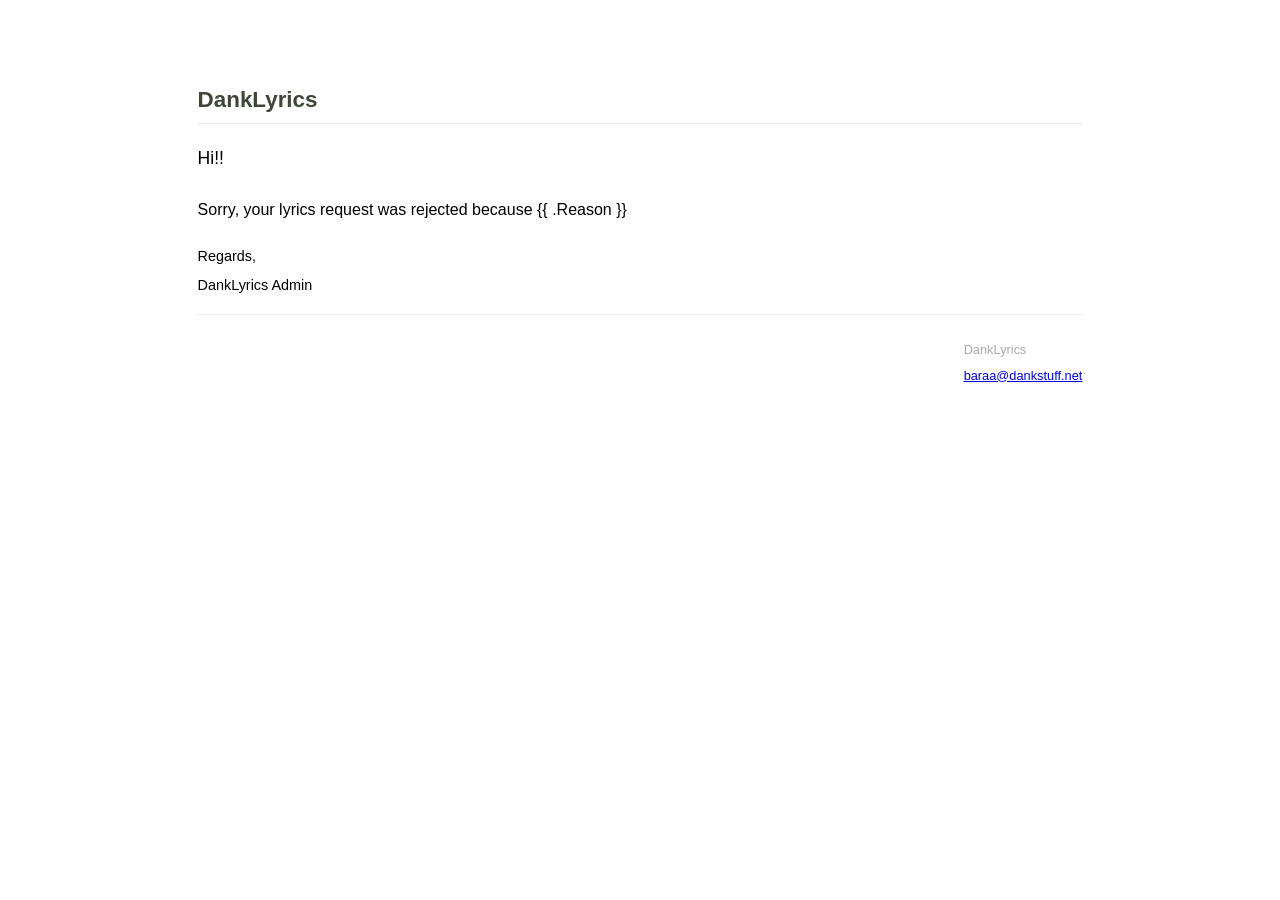
<file: cmd/internal/mailer/rejected_lyrics_email.html>
<html lang="en">
  <body>
    <div
      style="
        font-family: Helvetica, Arial, sans-serif;
        min-width: 1000px;
        overflow: auto;
        line-height: 2;
      "
    >
      <div style="margin: 50px auto; width: 70%; padding: 20px 0">
        <div style="border-bottom: 1px solid #eee">
          <a
            href="https://danklyrics.com"
            style="
              font-size: 1.4em;
              color: #3e4637;
              text-decoration: none;
              font-weight: 600;
            "
            >DankLyrics</a
          >
        </div>
        <p style="font-size: 1.1em">Hi!!</p>
        <p>Sorry, your lyrics request was rejected because {{ .Reason }}</p>
        <p style="font-size: 0.9em">Regards,<br />DankLyrics Admin</p>
        <hr style="border: none; border-top: 1px solid #eee" />
        <div
          style="
            float: right;
            padding: 8px 0;
            color: #aaa;
            font-size: 0.8em;
            line-height: 1;
            font-weight: 300;
          "
        >
          <p>DankLyrics</p>
          <p>
            <a href="mailto:baraa@dankstuff.net">baraa@dankstuff.net</a>
          </p>
        </div>
      </div>
    </div>
  </body>
</html>
</file>
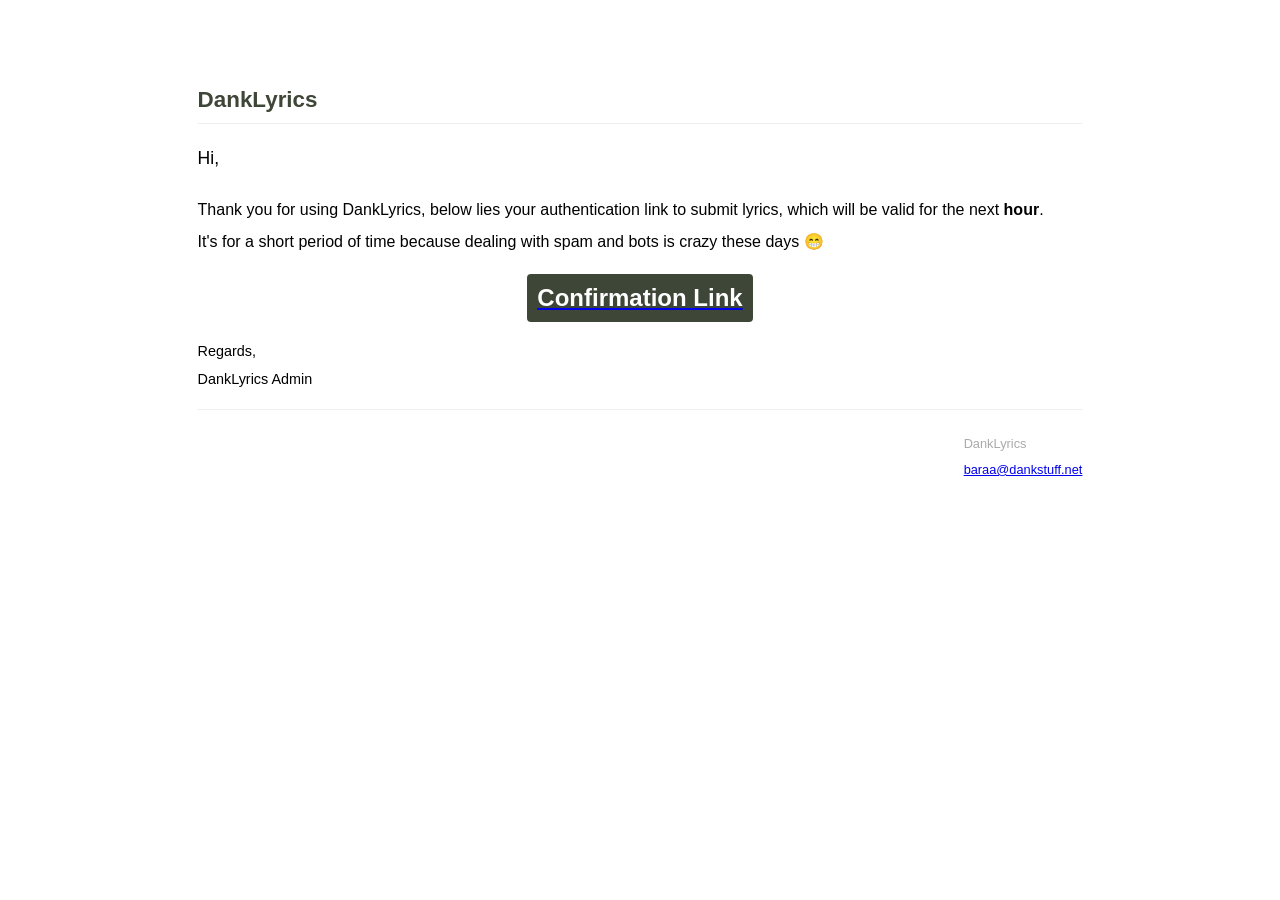
<file: cmd/internal/mailer/verification_email.html>
<html lang="en">
  <body>
    <div
      style="
        font-family: Helvetica, Arial, sans-serif;
        min-width: 1000px;
        overflow: auto;
        line-height: 2;
      "
    >
      <div style="margin: 50px auto; width: 70%; padding: 20px 0">
        <div style="border-bottom: 1px solid #eee">
          <a
            href="https://danklyrics.com"
            style="
              font-size: 1.4em;
              color: #3e4637;
              text-decoration: none;
              font-weight: 600;
            "
            >DankLyrics</a
          >
        </div>
        <p style="font-size: 1.1em">Hi,</p>
        <p>
          Thank you for using DankLyrics, below lies your authentication link to
          submit lyrics, which will be valid for the next <b>hour</b>.
          <br />
          It's for a short period of time because dealing with spam and bots is
          crazy these days 😁
        </p>
        <a href="{{ .ConfirmationLink }}">
          <h2
            style="
              background: #3e4637;
              margin: 0 auto;
              width: max-content;
              padding: 0 10px;
              color: #fff;
              border-radius: 4px;
            "
          >
            Confirmation Link
          </h2>
        </a>
        <p style="font-size: 0.9em">Regards,<br />DankLyrics Admin</p>
        <hr style="border: none; border-top: 1px solid #eee" />
        <div
          style="
            float: right;
            padding: 8px 0;
            color: #aaa;
            font-size: 0.8em;
            line-height: 1;
            font-weight: 300;
          "
        >
          <p>DankLyrics</p>
          <p>
            <a href="mailto:baraa@dankstuff.net">baraa@dankstuff.net</a>
          </p>
        </div>
      </div>
    </div>
  </body>
</html>
</file>
